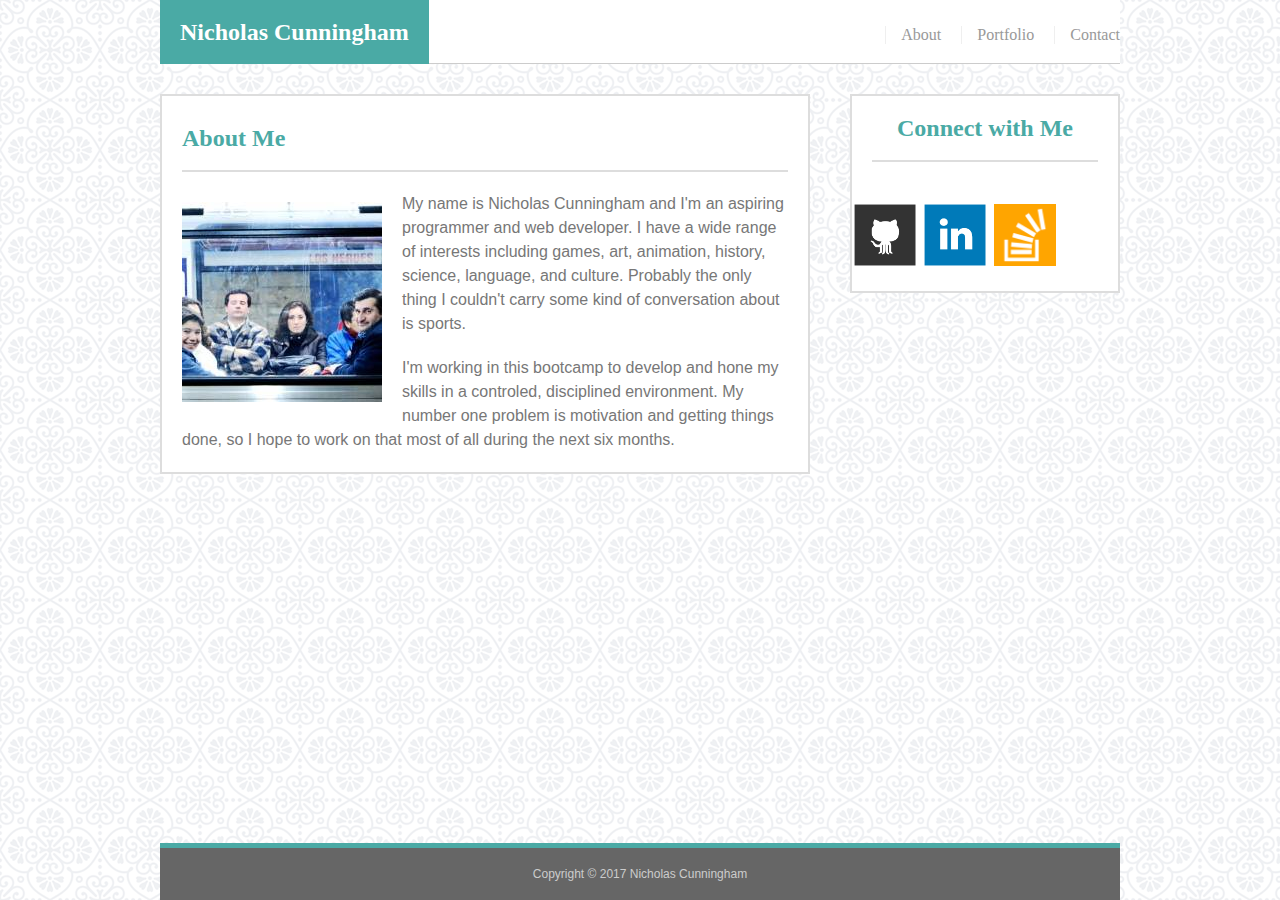
<file: index.html>
<!DOCTYPE html>
<html lang="en-us">
<head>
	<meta charset="utf-8">
	<link rel="stylesheet" type="text/css" href="assets/css/reset.css">
	<link rel="stylesheet" type="text/css" href="assets/css/style.css">
</head>
<body style="background: url('assets/images/regal.png');">
<header>
	<div id="logo">Nicholas Cunningham</div>
	<nav>
		<a href="index.html">About</a>
		<a href="portfolio.html">Portfolio</a>
		<a href="contact.html">Contact</a>
	</nav>
</header>

<div id="container">
	<section id="content">
		<h1>About Me</h1>
		<img id="main-picture" src="assets/images/Image6.jpg">
		<p>My name is Nicholas Cunningham and I'm an aspiring programmer and web developer.  I have a wide range of interests including games, art, animation, history, science, language, and culture.  Probably the only thing I couldn't carry some kind of conversation about is sports. </p>
		<p>I'm working in this bootcamp to develop and hone my skills in a controled, disciplined environment.  My number one problem is motivation and getting things done, so I hope to work on that most of all during the next six months.</p>
	</section>

	<div id="sidebar">
		<h2>Connect with Me</h2>
		<div class="wrapper">
			<a href="https://github.com/GreenCoat">
				<img src="assets/images/github.png" class="contact">
			</a>
			<a href="https://www.linkedin.com/in/nickscunningham/">
				<img src="assets/images/linkedin.png" class="contact">
			</a>
			<a href="https://stackexchange.com/users/12008088/greencoat">
				<img src="assets/images/stackoverflow.png" class="contact">
			</a>
		</div>
	</div>
</div>

<footer>
	Copyright © 2017 Nicholas Cunningham
</footer>
</body>
</html>
</file>
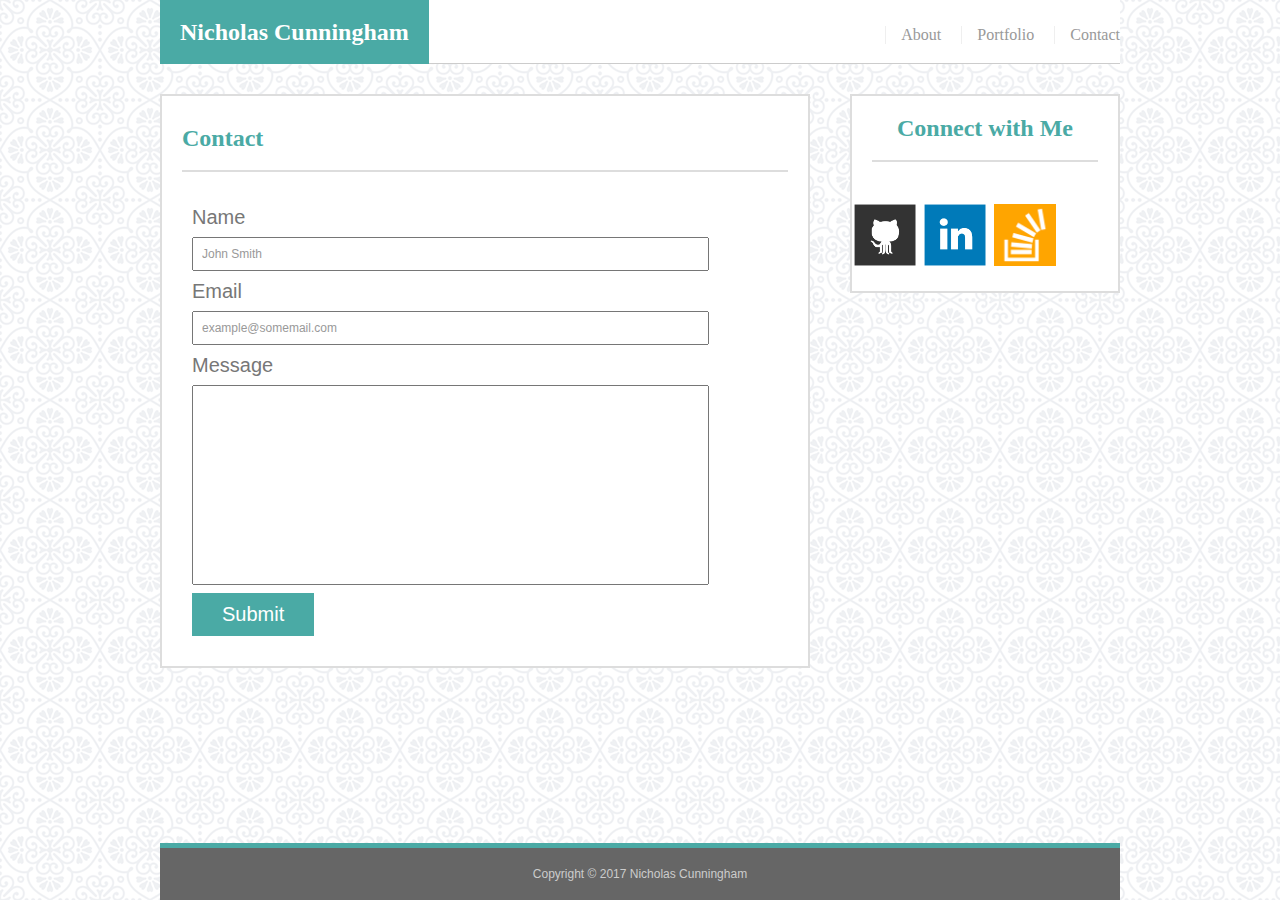
<file: contact.html>
<!DOCTYPE html>
<html lang="en-us">
<head>
	<meta charset="utf-8">
	<link rel="stylesheet" type="text/css" href="assets/css/reset.css">
	<link rel="stylesheet" type="text/css" href="assets/css/style.css">
</head>
<body style="background: url('assets/images/regal.png');">
<header>
	<div id="logo">Nicholas Cunningham</div>
	<nav>
		<a href="index.html">About</a>
		<a href="portfolio.html">Portfolio</a>
		<a href="contact.html">Contact</a>
	</nav>
</header>

<div id="container">
	<section id="content">
		<h1>Contact</h1>
		<form>
			<labeL>Name</labeL><br>
			<input type="text" value="John Smith"><br>
			<label>Email</label><br>
			<input type="text" value="example@somemail.com"><br>
			<label>Message</label><br>
			<textarea></textarea><br>
			<input type="button" value="Submit">
		</form>
	</section>

	<div id="sidebar">
		<h2>Connect with Me</h2>
		<div class="wrapper">
			<a href="https://github.com/GreenCoat">
				<img src="assets/images/github.png" class="contact">
			</a>
			<a href="https://www.linkedin.com/in/nickscunningham/">
				<img src="assets/images/linkedin.png" class="contact">
			</a>
			<a href="https://stackexchange.com/users/12008088/greencoat">
				<img src="assets/images/stackoverflow.png" class="contact">
			</a>
		</div>
	</div>
</div>

<footer>
	Copyright © 2017 Nicholas Cunningham
</footer>
</body>
</html>
</file>
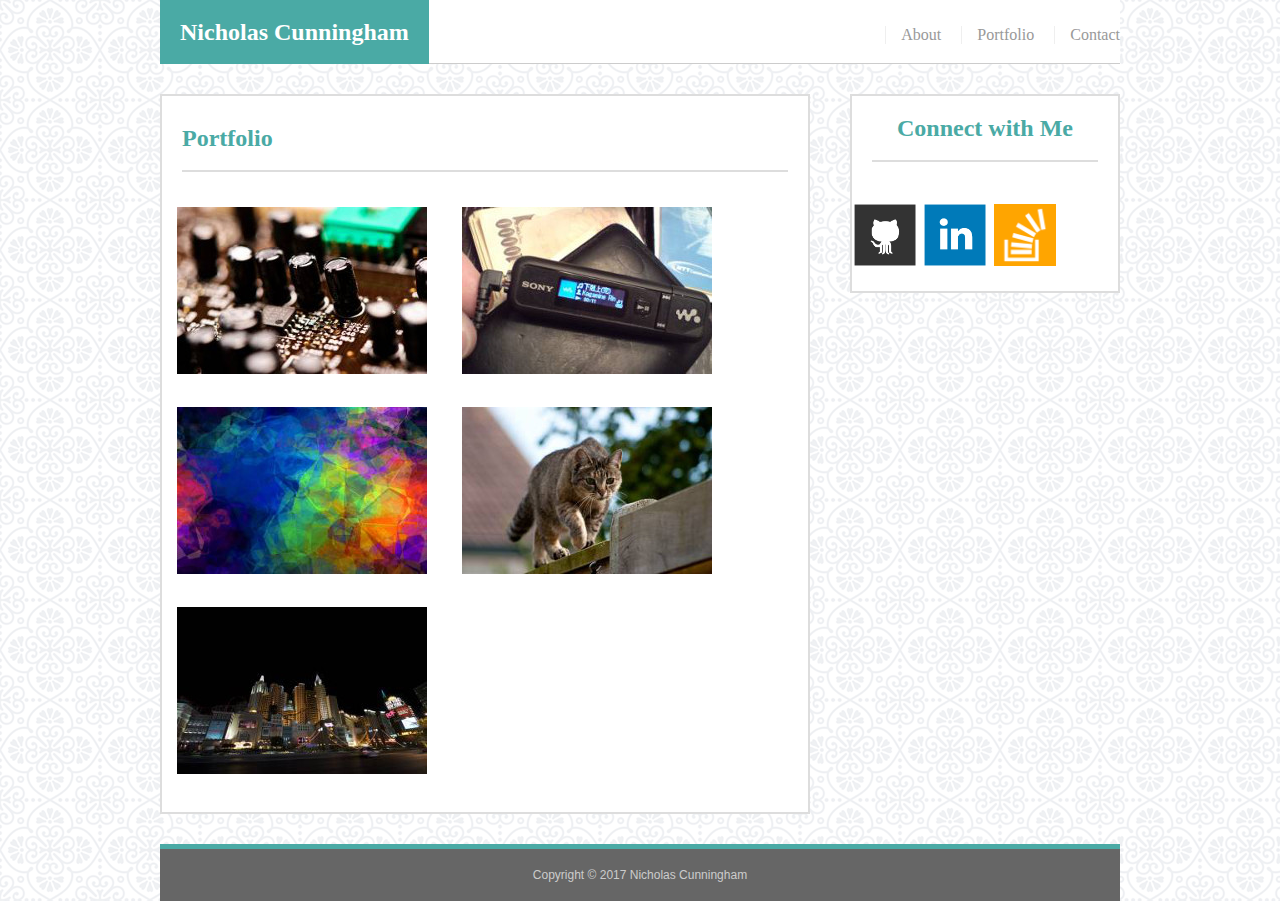
<file: portfolio.html>
<!DOCTYPE html>
<html lang="en-us">
<head>
	<meta charset="utf-8">
	<link rel="stylesheet" type="text/css" href="assets/css/reset.css">
	<link rel="stylesheet" type="text/css" href="assets/css/style.css">
</head>
<body style="background: url('assets/images/regal.png');">
<header>
	<div id="logo">Nicholas Cunningham</div>
	<nav>
		<a href="index.html">About</a>
		<a href="portfolio.html">Portfolio</a>
		<a href="contact.html">Contact</a>
	</nav>
</header>

<div id="container">
	<section id="content">
		<h1>Portfolio</h1>
		<div class="wrapper">
			<img src="assets/images/Image1.jpg" class="portfolio">
			<img src="assets/images/Image2.jpg" class="portfolio">
			<img src="assets/images/Image3.jpg" class="portfolio">
			<img src="assets/images/Image4.jpg" class="portfolio">
			<img src="assets/images/Image5.jpg" class="portfolio">
		</div>
	</section>

	<div id="sidebar">
		<h2>Connect with Me</h2>
		<div class="wrapper">
			<a href="https://github.com/GreenCoat">
				<img src="assets/images/github.png" class="contact">
			</a>
			<a href="https://www.linkedin.com/in/nickscunningham/">
				<img src="assets/images/linkedin.png" class="contact">
			</a>
			<a href="https://stackexchange.com/users/12008088/greencoat">
				<img src="assets/images/stackoverflow.png" class="contact">
			</a>
		</div>
	</div>
</div>

<footer>
	Copyright © 2017 Nicholas Cunningham
</footer>
</body>
</html>
</file>
<file: assets/css/style.css>
header {
	border-bottom: 1px solid #ccc;
	background: #fff;
	height: 64px;
}

* {
	box-sizing: border-box;
}

#logo {
	font-family: Georgia, Times, 'Times New Roman', serif;
	font-weight: bold;
	color: white;
	background: #4aaaa5;
	font-size: 24px;
	padding: 20px;
	float: left;
}

nav {
  float: right;
  margin-top: 25px;
}

nav a {
  display: inline-block;
  padding-left: 15px;
  margin-left: 15px;
  line-height: 18px;
  color: #999;
  text-decoration: none;
  border-left: 1px solid #efefef;
}

a {
	font-family: Georgia, Times, 'Times New Roman', serif;
	font-size: 16px;
	color: #777;
	text-decoration: none;
}

a:visited {
	color: #444;
	text-decoration: none;
}

nav div:nth-child(2) {
	border-left: 1px solid #ddd;
	border-right: 1px solid #ddd;
}

.wrapper {
	margin: 20px auto;
}

.contact {
	height: 62px;
	width: 62px;
	margin: 2px;
	display: inline-block;
}

.portfolio {
	margin: 15px;
}

form {
	margin: 30px;
	width: 100%;
}

label {
	color: #777;
	font-size: 20px;
	line-height: 1.5;
}

input[type="text"] {
	width: 80%;
	font-size: 12px;
	padding: 8px; 
	margin: 5px auto;
	color: #999;
}

textarea {
	width: 80%;
	height: 200px;
	padding: 8px;
	font-size: 12px;
	margin: 5px auto;
	resize: none;
}

input[type="button"] {
	background-color: #4aaaa5;
	color: white;
	font-size: 20px;
	padding: 10px 30px;
	text-decoration: none;
	border: none;
}

h1, h2 {
	font-family: Georgia, Times, 'Times New Roman', serif;
	color: #4aaaa5;
	font-size: 24px;
	font-weight: bold;
	border-bottom: 2px solid #ddd;
	padding: 20px 0px;
	margin: 10px 20px;
}

h2 {
	text-align: center;
	margin: 20px;
	padding: 0px 0px 20px;
}

body {
	font-family: 'Arial', 'Helvetica Neue', Helvetica, sans-serif;
	font-size: 18px;
	width: 960px;
	margin: 0 auto;
	display: flex;
	flex-direction: column;
	height: 100vh;
}

p {
	color: #777;
	font-size: 16px;
	line-height: 1.5;
	margin: 20px;
}

#container {
	clear: both;
	flex: 1 0 auto;
}

#main-picture {
	float: left;
	margin: 20px;
}

#content {
	width: 650px;
	float: left;
	margin: 30px 20px 30px 0px;
	border: 2px solid #ddd; 
	background: #fff;
}

#sidebar {
	width: 270px;
	float: right;
	margin: 30px 0px 30px 0px;
	border: 2px solid #ddd; 
	background: #fff;
}

#sidebar div {
	display: inline-block;
}

footer {
	clear: both;
	font-size: 12px;
	color: #ccc;
	background: #666;
	flex-shrink: 0;
	padding: 20px;
	border-top: 5px solid #4aaaa5;
	text-align: center;
}

@media screen and (max-width: 980px) {
  body {
  	width: 980px;
  }
}


@media screen and (max-width: 768px) {
  body {
  	width: 768px;
  }

  #content {
  	float: none;
  	width: 100%;
  }

  #sidebar {
  	float: none;
  	width: 100%;
  }

  .wrapper {
  	margin: 20px auto;
  }

  nav {
  }
}


@media screen and (max-width: 640px) {
  body { 
	width: 640px;
  }

  #logo {
  	float: none;
  	width: 100%;
  	text-align: center;
  	display: block;
  }

  #content {
  	float: none;
  	width: 100%;
  }

  #sidebar {
  	float: none;
  	width: 100%;
  }

  nav {
  	display: block;
  	float: none;
  	margin: 25px auto;
  }

  nav a {
  	width: 33%;
  	margin: 0;
  	padding: 0;
  	text-align: center;
  }
}
</file>
